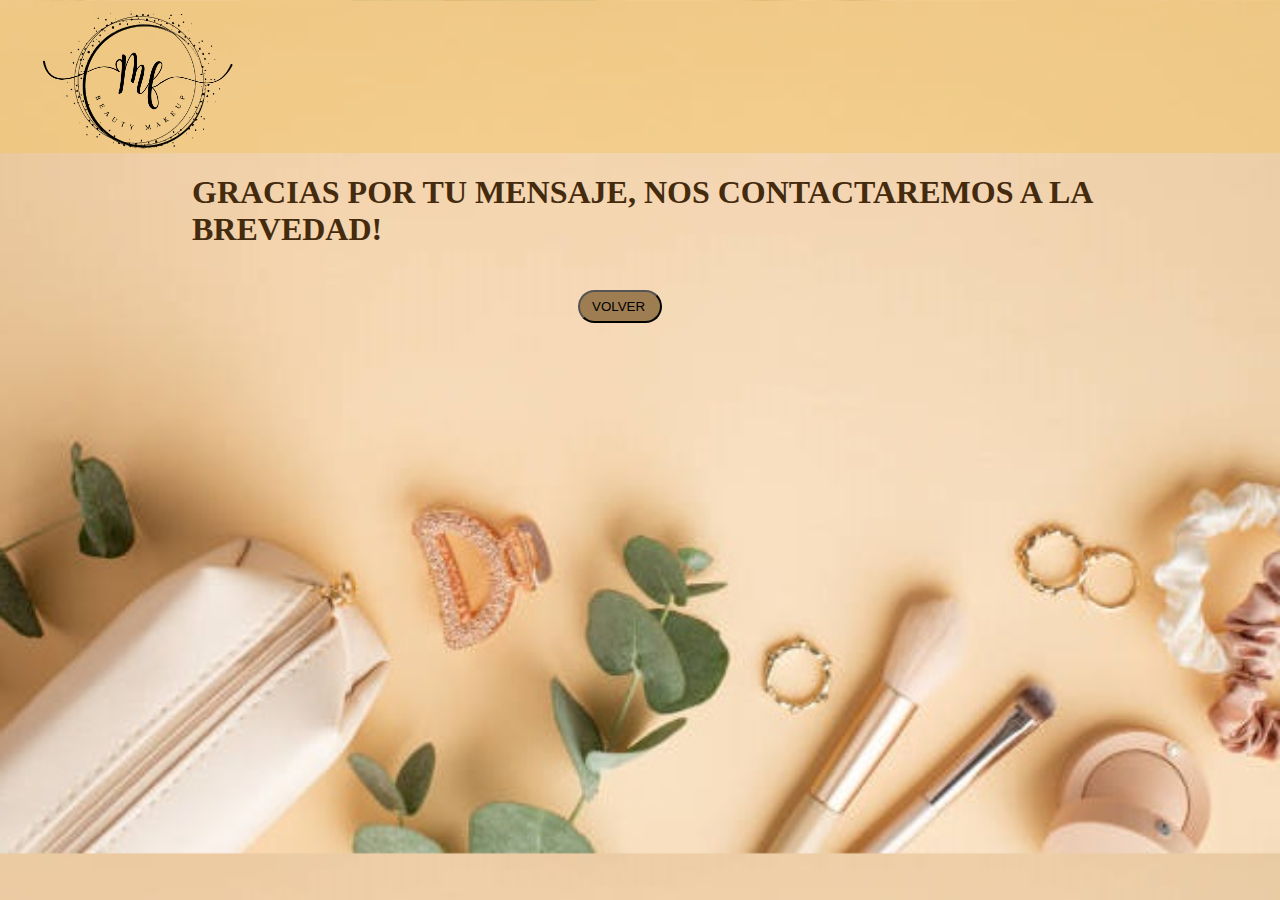
<file: Pages/form.html>
<!DOCTYPE html>
<html lang="en">
<head>
    <meta charset="UTF-8">
    <meta http-equiv="X-UA-Compatible" content="IE=edge">
    <meta name="viewport" content="width=device-width, initial-scale=1.0 minimum-scale=1.0, maximum-scale=1.0">
    <link rel="stylesheet" type="text/css" href="../Css/styles.css">
    <title>Beauty MakeUp - Sobre Nosotros</title>
</head>
<body>
    <header>
        <img src="../Images/logo.png" class="logo" width="100" alt="logo">
</header>
    <main>
        <section>
        <h1 class="mensaje">GRACIAS POR TU MENSAJE, NOS CONTACTAREMOS A LA BREVEDAD!</h1>
        </section>
    </main>
    <footer>
        <button class="back-button"> <!--La etiqueta button, define un botón en el que se puede hacer click .-->
        <a class="a-info" href="../index.html">VOLVER</a> 
        </button>
    </footer>
</body>
</html>
</file>
<file: Css/styles.css>
/*LLEGAMOS AL ARCHIVO.CSS, PERO, QUÉ ES CSS? CSS en inglés para hojas de estilo en cascada (Cascading Style Sheets). Es un lenguaje que maneja el diseño y presentación de las páginas web, osea, poner linda una pagina que sea amigable a la vista 
ESTRUCTURA: Se compone de una regla, que sería la combinación de un selector y de un bloque de declaración.
el selector indica el elemento o elementos HTML a los que se aplica la regla CSS osea a que elemento se le aplica el estilo .
Cada declaración está compuesta por uno o más pares propiedad/valor
El bloque de declaración empieza y acaba con los signos de  llaves { ... }
Cada par propiedad/valor se separa por el signo punto y coma  ";"
Cada propiedad debe separarse de su valor por el signo dos puntos ":" */

@import url('https://fonts.googleapis.com/css2?family=Play&display=swap'); /*Esta linea de codigo, lo que hace es importar osea traer de la url de google fonts, diferentes fuentes de letra, muchas veces queremos utilizar otros estilos de fuente y no lo encontramos en el predeterminado de css por lo tanto, esta es una forma de acceder a otros estilos*/

html { /* Por ejemplo, toda este bloque desde la linea 11 a la 14, sería una regla. El selector en este caso (html) es de tipo etiqueta, por qué? por que es el elemento del html cuya etiqueta coincide con exactitud, el nombre del selector que queremos modificar. */
  overflow-x: hidden;/* en esta linea, encontramos el par propiedad/valor, la propiedad es lo que queremos cambiar, en este caso, establecemos que la barra de scroll en x, es decir la barra inferior, no queremos que aparezca para que el usuario no pueda desplazarse de manera horizontal, por lo tanto su valor es "hidden" (escondido) */
}

body { /*Lo mismo con body, es un selector de tipo etiqueta */
  margin: 0; /* Por defecto existen estilos predeterminados, por lo tanto con la prop margin, establezco que tenga un margen de 0. */
  padding: 0; /* Lo mismo para el padding, que representa la cantidad de espacio entre el borde y el contenido del elemento*/
  background-image: url("../Images/background.jpg"); /*Para agregarle un fondo con imagen a nuestra pagina, usamos la prop background-image y el valor url("aca se le puede agregar un archivo local, osea de nuestra pc o un enlace externo, en este caso le indicamos la imagen local.")*/
  background-size: cover; /*establecemos el tamaño de la imagen con el valor cover, es decir que cubra completamente el tamaño del contenedor*/
  cursor:url("../Images/brocha2.png"), auto; /*Si queremos, podemos darle un estilo personalizado al cursor, agregando una imagen con el valor url() y punto importante, (adaptar la imagen como mucho 80x80px) sino no va a aparecer, y el contro auto. que se muestre automaticamente*/
}

img.logo { /*En este caso tenemos una combinación de un selector de tipo etiqueta y una clase, el selector de tipo clase se define como atributo class="nombre" en la etiqueta del html y en css accedemos anteponiendo un punto(.) y el nombre previamente elegido en el atributo class. en este caso la etiqueta img tiene como atributo class="logo" por lo tanto accedo de esta forma: .logo Y acá estoy haciendo referencia a que quiero modificar el logo de la imagen. */
  width: 15%; 
  margin: 11px 0px 0px 43px; /*establecemos el margen superior en 11px osea la distancia entre la imagen y el margen superior y el margen izquierdo en 43px. TIP 😉: esta es una forma de resumir codigo, en lugar de poner varias props de margin-top; margin-right etc, si tenemos en cuenta el sentido de las agujas del reloj tenemos top,right,bottom y left por lo tanto seguimos ese orden y ahorramos codigo.*/
}

header, nav { /*En este caso anidamos dos selectores de tipo etiqueta, para ahorrar código en lugar de crear dos reglas, separamos los selectores con , y así ambos obtienen el mismo estilo  */
  background-color: #f2c56275;
}

nav ul { /*en este caso, encontramos los selectores descendientes,  como la etiqueta ul está dentro de la etiqueta nav el estilo se le aplica a ul. seria de esta forma, nav > ul aplica el estilo a lo que está dentro de nav  */
  list-style:none; /*la lista ordenada por defecto tiene como estilos "." con esta prop se la quitamos*/
  margin: 0;
  padding: 0;
}

nav ul li:hover { /*Por acá lo mismo, pero el estilo se lo aplicamos a???? 🤔..... bien! a li*/
  /*pero pará que es hover???? 😲 tranqui, :hover es una de las pseudo-clases. qué son las pseudo-clases? permiten aplicar estilos a un elemento cuando se encuentra en un estado específico o se interactúa de cierta manera. en este caso ":hover" se utiliza para aplicar estilos a un elemento cuando el cursor del mouse se coloca sobre él.*/
  background-color:#f2c46279; /*cambia de color el fondo de las listas a pasar el cursor por encima*/
  text-decoration:underline; /*con esta prop le agregamos un subrayado a las listas cuando pasamos el cursor por encima*/
}

.menu { 
  display: flex; /*Para entender esta prop, primero hay que hablar de flexbox: Flexbox permite distribuir y alinear elementos en un contenedor de manera flexible y dinámica. Para utilizarlo, necesitamos de un elemento contenedor padre que tendrá en su interior cada uno de los ítems flexibles, el eje horizontal y el vertical y el ítem: que son cada uno de los elementos hijos que tendrá el contenedor en su interior.*/
  /*Para activar el modo flex, utilizaremos sobre el elemento contenedor la propiedad display, y especificaremos el valor flex, en este caso .menu es el contenedor padre de las li*/
  justify-content: space-evenly; /*esta prop alinea los elementos horizontalmente y el valor space-evenly le da el mismo espacio al inicio y al final que en el medio de los elementos. existen muchos más que veremos más adelante*/
  padding: 0px 22px 9px;
  margin-left: 196px;
}

ul.menu {
  font-size: large;
  font-family: inter;
  text-transform: uppercase; /*esta prop transforma el text en mayúscula*/
}

a{
  text-decoration: none;
  color: rgb(0, 0, 0);
}

div.title-container h1 {
  font-size: 3em;
  margin: 0.67em 0;
  display: table-caption;
  margin-left: 144px;
  margin-top: 67px;
  text-indent: -51px;
  color: #412D17;
}
article.p-container{
  background-color: #7e5d2e8c;
  padding: 20px; 
  width: 50%;
  max-width: 387px;
  margin-left: 19vh;
}
p.p-introduccion{
  text-shadow: 1px 1px 2px #452B0E; /*le damos sombras al texto*/
  color: rgb(255, 255, 255);
  font-family: 'Play', 'inter'/*Por ejemplo en este caso, usamos la fuente de letra que obtenemos con el link de google fonts, (explicado en la linea ), en caso de no encontrarlo, usa la segunda opción inter.*/;
  font-weight: 600; /*establecemos la letra en negrita*/
  margin: 0;
  padding: 0;
  overflow-wrap: anywhere;
}
h1.title-h1:hover{ 
  text-shadow:10px 15px #7e5d2ebd;
}
.contact-btn{
  border-radius: 20px;
  background-color: #7e5d2ebd;
  padding: 7px 15px 7px 12px;
  border: none;
  margin-left: 268px;
  margin-top: 20px;
  color: white;
  font-weight: bold;
}
.contact-btn:hover{
  text-decoration: underline;
}
footer {
  padding: 20px;
}

.icon-list {
  list-style-type: none;
  padding: 0;
  margin-bottom: -32px;
}

.icon-list li {
  margin-bottom: 10px; /* Espacio entre los íconos */
}

.icon-list i {
  font-size: 30px; /* Tamaño del ícono */
  margin-right: 10px; /* Espacio entre el ícono y el texto */
}
i.fa-brands.fa-2xl { 
  line-height: 0;
  vertical-align: 0.5em;
}
.construction-section{
  margin-top: 5%;
  margin-left: 38%;
}
section.construction-section h2{
  margin-left: -39px;
  color: #000000;
  font-family: math;
}
h2.contact{
  color: rgba(91, 41, 8, 0.76);
  font-family: math;
  position: relative;
  right: -87px;
}
.back-button{
  border-radius: 20px;
  background-color: #7e5d2ebd;
  padding: 7px 15px 7px 12px;
  margin-left: 45%;
}
h1.mensaje {
  color: #452b0e;
  margin-left: 15%;
}
.input-container{
  display: contents;
}
.modal-container {
  position: fixed;
  top: 0;
  left: 0;
  right: 0;
  bottom: 0;
  z-index: -1;
  opacity: 0;
  display: flex;
  width: 100%;
  height: 100%;
  justify-content: center;
  align-items: center;
}

.modal-container.active {
  opacity: 1;
  z-index: 1;
}
.modal-container .modal{
  display: flex;
  padding: 42px;
  background-color: #fff;
  opacity: 1;
  padding-top: 13px;
  border: solid 5px #d4ba97;
  padding-left: 0px;
  align-items: center;
}
.formulario{
  width: 173px;
  display: flex;
  flex-direction: column;
  padding-bottom: 19px;
}
form input {
  margin: 15px -6px 16px -11px;
  padding: 10px;
  border-bottom: solid 1px #00000040 !important;
  border: none;
  text-overflow: ellipsis;
}
textarea{
  padding-top: 19px;
  padding-left: 21px;
  position: relative;
  top: 10px;
  border-style: dotted;
}
.send-btn{
  position: relative;
  top: 29px;
  margin-left: 105px;
  right: 56px;
  border-radius: 20px;
  background-color: #7e5d2ebd;
  color: white;
  font-weight: bold;
}
.close-form{
  position: relative;
  top: -143px;
  left: 209px;
  margin-left: 150px;
  background-color: #edd3af;
  color: #452b0e;
  border-radius: 3px;
}
@media (max-width:600px){
 ul.menu {
  display: contents;
  }
 .info-button {
    margin-left: 155px;
  }
  div.title-container h1 {
    margin-left: 91px;
  }
  .introduccion-section{
    margin: 0px 20px 0px 20px;
  }
  article.p-container{
  display: table-cell;
  }
  div.modal{
    width: 49vw;
    height: 65vh;
  }
  .modal-container .modal {
    display: flex;
    flex-direction: column;
    justify-content: center;
    align-items: center;
    margin: 220px;
    padding: 47px;
    background-color: #fff;
    opacity: 1;
    padding-top: 13px;
    border: solid 5px #d4ba97;
}
.formulario {
  width: 182px;
  display: flex;
  flex-direction: column;
  padding-bottom: 19px;
  justify-items: center;
  position: relative;
  top: -24px;
}
.close-form {
  position: relative;
  top: -31px;
  left: 42px;
  margin-left: 158px;
}
h2.contact {
  top: 27px;
  right: 0;
}
textarea {
  padding-top: 19px;
  padding-left: 26px;
  position: relative;
  top: 10px;
  border-style: dotted;
}
section.construction-section{
  max-width: 0px;
}
}
@media (max-width:370px){
.send-btn {
  position: relative;
  top: 19px;
  margin-left: 85px;
  right: 46px;
}
.formulario {
  width: 214px;
  display: flex;
  flex-direction: column;
  padding-bottom: 19px;
  justify-items: center;
  position: relative;
  top: -16px;
}
div.modal {
  min-width: 17vw;
  height: 65vh;
}
h2.contact {
  top: 25px;
  right: 3px;
  font-size: medium;
}
.close-form {
  position: relative;
  top: -13px;
  left: -72px;
  margin-left: 261px;
  border: none;
  background: none;
}
textarea {
  padding-top: 19px;
  position: relative;
  top: 10px;
  border-style: dotted;
  margin: 14px;
}
form input {
  margin: 15px;
  padding: 10px;
  border-bottom: solid 1px #00000040 !important;
  border: none;
  text-overflow: ellipsis;
}
.contact-btn{
  margin-left: 5em;
}
.modal-container .modal{
  margin:0px;
}
section.construction-section{
  max-width: 0px;
}

}
</file>
